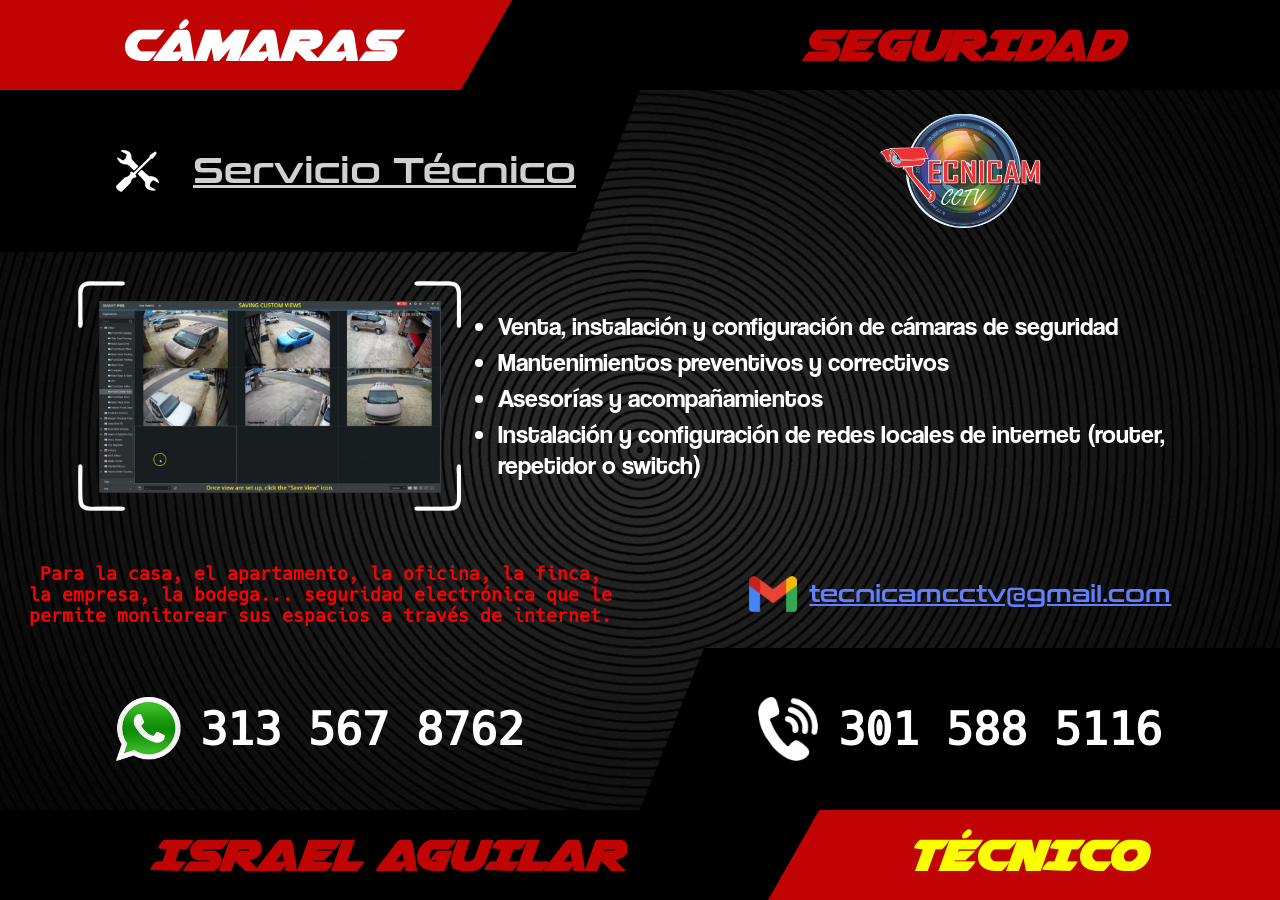
<file: index.html>
<!DOCTYPE html>
<html lang="en">

<head>
    <meta charset="UTF-8">
    <meta name="viewport" content="width=device-width, initial-scale=1.0">
    <title>TECNICAMcctv</title>
    <link rel="icon" type="image/x-icon" href="./icono.ico">
    <link rel="stylesheet" type="text/css" href="./styles.css">
</head>

<body style="margin: 0;">
    <div class="App">
        <div class="title">
            <div class="title1">
                <h1 class="title1h1">CÁMARAS</h1>
            </div>
            <div class="title2">
                <h1 class="title2h1">SEGURIDAD</h1>
            </div>
        </div>

        <div class="titleSub">
            <div class="titleServicio">
                <img src="Assets/Img/tool.png" alt="tool" class="tool" >
                <h1 class="titleServicioh1">Servicio Técnico</h1>
            </div>
            <img src="Assets/Img/logo.png" alt="logo" class="logo" >
        </div>

        <div class="divServicios">
            <img src="Assets/Img/sPss.png" alt="sPss" class="sPss" >
            <ul class="servicios">
                <li class="servicio">Venta, instalación y configuración de cámaras de seguridad</li>
                <li class="servicio">Mantenimientos preventivos y correctivos</li>
                <li class="servicio">Asesorías y acompañamientos</li>
                <li class="servicio">Instalación y configuración de redes locales de
                    internet (router, repetidor o switch)</li>
            </ul>
        </div>

        <div class="divResumenCorreo">
            <div class="resumen">
                <h3 class="resumenh3">
                    Para la casa, el apartamento, la oficina, la finca, la empresa, la bodega... seguridad electrónica
                    que le permite monitorear sus espacios a través de internet.
                </h3>
            </div>
            <div class="correo">
                <a href="mailto:tecnicamcctv@gmail.com" class="aGmail">
                    <img src="Assets/Img/gmail.png" alt="gmail" class="gmail" >
                </a>
                <a class="correoh1" href="mailto:tecnicamcctv@gmail.com">tecnicamcctv@gmail.com</a>
            </div>
        </div>

        <div class="contactos">
            <a href="https://wa.link/4wch7y" class="contacto1">
                <img src="Assets/Img/whatsapp.png" alt="whatsapp" class="whatsapp" >
                <h3 class="contacto1h3">313 567 8762</h3>
            </a>
            <a class="contacto2" href="tel:+573015885116">
                <img src="Assets/Img/tel.png" alt="tel" class="tel" >
                <h3 class="contacto2h3">301 588 5116</h3>
            </a>
        </div>

        <div class="pie">
            <div class="pie2">
                <h1 class="pie2h1">ISRAEL AGUILAR</h1>
            </div>
            <div class="pie1">
                <h1 class="pie1h1">TÉCNICO</h1>
            </div>
        </div>
    </div>
</body>

</html>
</file>
<file: styles.css>
* {
    margin: 0;
    padding: 0;
    box-sizing: border-box;
}

body {
    margin: 0;
    overflow: hidden;
    background-color: black;
}

@font-face {
    font-family: airstrike;
    src: url('./Assets/Fonts/airstrike.ttf');
}

@font-face {
    font-family: conthrax;
    src: url('./Assets/Fonts/conthrax-sb.otf');
}

@font-face {
    font-family: coolvetica;
    src: url('./Assets/Fonts/coolveticarg.otf');
}

@font-face {
    font-family: Hack;
    src: url('./Assets/Fonts/Hack.ttf');
}

/* ================================
   CONTENEDOR PRINCIPAL: EXACTAMENTE 100VH 
   ================================ */
.App {
    text-align: center;
    background-image: url("./Assets/Img/fondo.jpg");
    background-size: cover;
    background-position: center;
    background-attachment: fixed;
    height: 100vh;
    height: 100dvh; /* Para navegadores móviles (barras de direcciones) */
    display: flex;
    flex-direction: column;
    overflow: hidden; /* Nunca permitimos scroll */
}

/* ================================
   GRILLA DE ALTURAS PORCENTUALES (SUMA: 100%) 
   ================================ */
.title            { height: 10%; display: flex; background: rgb(0, 0, 0); align-items: stretch; }
.titleSub         { height: 18%; display: flex; align-items: center; justify-content: space-between; }
.divServicios     { height: 32%; display: flex; align-items: center; justify-content: center; }
.divResumenCorreo { height: 12%; display: flex; align-items: center; justify-content: center; }
.contactos        { height: 18%; display: flex; align-items: stretch; }
.pie              { height: 10%; display: flex; background: rgb(0, 0, 0); align-items: stretch; }

/* 1. TITLE */
.title1 {
    clip-path: polygon(0% 0%, 100% 0%, 90% 100%, 0% 100%);
    background: rgb(192, 3, 3);
    width: 40%;
    display: flex;
    justify-content: center;
    align-items: center;
}
.title1h1 {
    color: white;
    font-size: min(5.5vw, 6vh);
    font-family: airstrike;
}
.title2 {
    width: 50%;
    display: flex;
    justify-content: center;
    align-items: center;
    margin-left: auto;
}
.title2h1 {
    color: rgb(192, 3, 3);
    font-size: min(5.5vw, 6vh);
    font-family: airstrike;
}

/* 2. TITLE SUB */
.titleServicio {
    background: rgb(0, 0, 0);
    display: flex;
    clip-path: polygon(0% 0%, 100% 0%, 90% 100%, 0% 100%);
    width: 50%;
    height: 100%;
    align-items: center;
    justify-content: flex-end;
    padding-right: 5%;
    gap: 4%;
}
.tool {
    height: 40%;
    max-width: 15vw;
    object-fit: contain; /* Encajamos perfectamente y no estiramos */
}
.titleServicioh1 {
    font-family: conthrax;
    color: rgb(209, 207, 207);
    font-size: min(2.8vw, 4vh);
    text-decoration: underline;
}

@keyframes destello {
    0%, 100% { filter: brightness(1) drop-shadow(0 0 10px rgba(255, 255, 255, 0.5)); }
    50% { filter: brightness(1.1) drop-shadow(0 0 20px rgba(255, 255, 255, 0.5)); }
}

.logo {
    margin: auto;
    height: 70%;
    max-width: 40vw;
    object-fit: contain;
    animation: destello 1.5s infinite ease-in-out;
}

/* 3. SERVICIOS */
.divServicios {
    gap: 3%;
    padding: 0 2%;
}
.sPss {
    height: 80%;
    max-width: 35vw;
    object-fit: contain;
    transition: filter 0.5s;
}
.sPss:hover {
    filter: brightness(1) drop-shadow(0 0 8px rgba(253, 2, 2, 0.377));
}
.servicios {
    width: 55vw;
    height: 90%;
    display: flex;
    flex-direction: column;
    justify-content: center;
    gap: 2%;
}
.servicio {
    font-size: min(2vw, 3vh);
    color: white;
    font-family: coolvetica;
    text-align: left;
    line-height: 1.2;
}

/* 4. RESUMEN / CORREO */
.resumen {
    width: 50%;
    height: 100%;
    display: flex;
    align-items: center;
    justify-content: center;
    padding: 0 2%;
}
.resumenh3 {
    width: 100%;
    font-family: Hack;
    font-size: min(1.4vw, 2.2vh);
    color: red;
    text-align: center;
}
.correo {
    width: 50%;
    height: 100%;
    display: flex;
    align-items: center;
    justify-content: center;
    gap: 2%;
}
.aGmail {
    display: flex;
    align-items: center;
    height: 100%;
}
.gmail {
    height: 4vh;
    min-height: 20px;
    object-fit: contain;
    cursor: pointer;
}
.correoh1 {
    font-family: conthrax;
    color: rgb(98, 127, 255);
    font-size: min(1.8vw, 3vh);
    text-decoration: underline;
    cursor: pointer;
    word-break: break-all;
}
.correoh1:hover { color: rgb(25, 67, 252); }

/* 5. CONTACTOS */
.contacto1 {
    display: flex;
    align-items: center;
    justify-content: center;
    width: 50%;
    height: 100%;
    text-decoration: none;
    transition: filter 0.5s;
    gap: 3%;
}
.contacto1:hover { filter: brightness(1) drop-shadow(0 0 10px rgb(253, 2, 2)); }
.whatsapp { height: 40%; max-width: 10vw; object-fit: contain; }
.contacto1h3 { font-family: Hack; font-size: min(3.5vw, 5vh); color: white; }

.contacto2 {
    width: 50%;
    height: 100%;
    background: rgb(0, 0, 0);
    display: flex;
    align-items: center;
    justify-content: center;
    clip-path: polygon(10% 0%, 100% 0%, 100% 100%, 0% 100%);
    text-decoration: none;
    gap: 3%;
}
.contacto2:hover .tel { filter: brightness(1) drop-shadow(0 0 5px rgb(255, 1, 1)); }
.contacto2:hover .contacto2h3 { filter: brightness(1) drop-shadow(0 0 5px rgb(255, 0, 0)); }
.tel { height: 40%; max-width: 10vw; object-fit: contain; transition: filter 0.5s; }
.contacto2h3 { font-family: Hack; font-size: min(3.5vw, 5vh); color: white; transition: filter 0.5s; }

/* 6. PIE */
.pie2 {
    width: 60%;
    display: flex;
    justify-content: center;
    align-items: center;
}
.pie2h1 { font-family: airstrike; color: rgb(192, 3, 3); font-size: min(5vw, 6vh); }

.pie1 {
    clip-path: polygon(10% 0%, 100% 0%, 100% 100%, 0% 100%);
    background: rgb(192, 3, 3);
    width: 40%;
    display: flex;
    justify-content: center;
    align-items: center;
}
.pie1h1 { color: rgb(251, 255, 0); font-size: min(5vw, 6vh); font-family: airstrike; }

/* ================================
   AJUSTES PARA MÓVILES (MANTIENE 100VH SIN SCROLL)
   ================================ */
@media (max-width: 900px) {
    .titleServicio {
        justify-content: center;
        padding-right: 0;
    }
    
    .divServicios {
        flex-direction: column;
        justify-content: space-evenly;
    }
    .sPss {
        height: 40%; 
        max-width: 60vw;
    }
    .servicios {
        width: 90vw;
        height: 45%;
        gap: 2%;
    }
    .servicio {
        font-size: min(3.5vw, 2.5vh);
        text-align: center;
    }

    .divResumenCorreo {
        flex-direction: column;
        justify-content: space-evenly;
    }
    .resumen {
        width: 95%;
        height: 45%;
        padding: 0;
    }
    .resumenh3 {
        font-size: min(3.5vw, 1.8vh);
    }
    .correo {
        width: 100%;
        height: 45%;
    }

    .contacto1, .contacto2 {
        flex-direction: column;
        justify-content: center;
        gap: 5%;
    }
    .whatsapp, .tel {
        height: 35%;
    }
    .contacto1h3, .contacto2h3 {
        font-size: min(5vw, 3vh);
    }
}

@media (max-width: 600px) {
    /* Redistribuir la altura para darle más oxígeno al medio en pantallas pequeñas y evitar que colapse visualmente */
    .title, .pie { height: 8%; }
    .titleSub { height: 15%; }
    .divServicios { height: 41%; }
    .divResumenCorreo { height: 15%; }
    .contactos { height: 13%; }

    .title1h1, .title2h1, .pie1h1, .pie2h1 { font-size: min(6vw, 4vh); }
    .titleServicioh1 { font-size: min(4vw, 3vh); }
    
    .logo { height: 60%; max-width: 40vw; }
}
</file>
